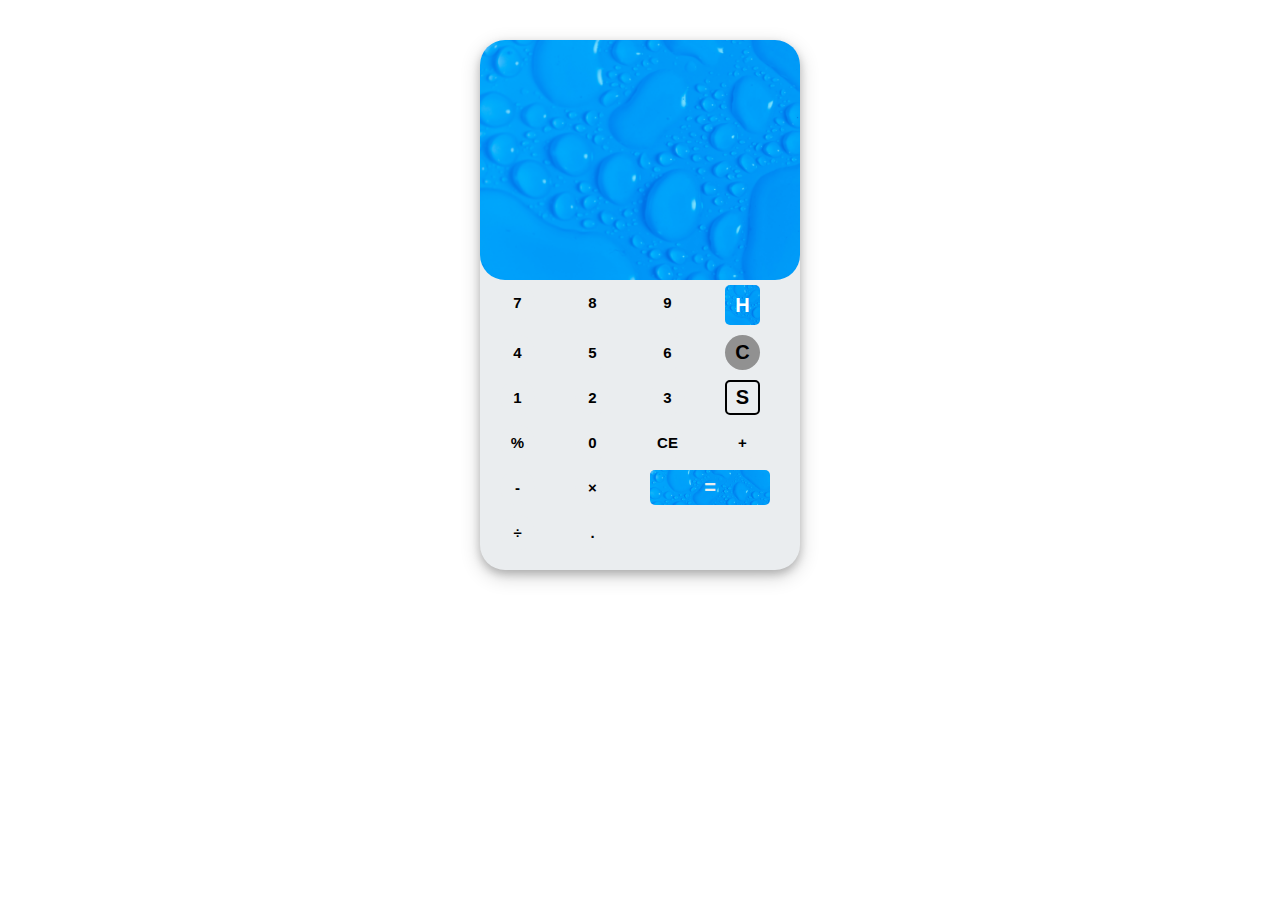
<file: index.html>
<!DOCTYPE html>
<html lang="en">

  <head>
    <meta charset="UTF-8">
    <meta http-equiv="X-UA-Compatible" content="IE=edge">
    <meta name="viewport" content="width=device-width, initial-scale=1.0">
    <title> Calculator </title>
    <link rel="stylesheet" href="./css/style.css">
  </head>

  <body>
    <div id="container">
      <div id="calculator">
        <div id="results">
          <div id="history">
            <p id="historyValue"> </p>
          </div>
          <div id="output">
            <p id="outputValue"> </p>
          </div>
        </div>
        <div id="keyboards">
          <button class="number" id="7"> 7 </button>
          <button class="number" id="8"> 8 </button>
          <button class="number" id="9"> 9 </button>
          <button class="displayHistory"> H </button>
          <button class="number" id="4"> 4 </button>
          <button class="number" id="5"> 5 </button>
          <button class="number" id="6"> 6 </button>
          <button class="operator" id="clear"> C </button>
          <button class="number" id="1"> 1 </button>
          <button class="number" id="2"> 2 </button>
          <button class="number" id="3"> 3 </button>
          <button class="empty" id="support"> S </button>
          <button class="operator" id="%"> % </button>
          <button class="number" id="0"> 0 </button>
          <button class="operator" id="spacing"> CE </button>
          <button class="addition number" id="+"> + </button>
          <button class="subtraction number" id="-"> - </button>
          <button class="multiplication number" id="*"> &times </button>
          <button class="equalTo empty" id="operator"> = </button>
          <button class="division number" id="/"> &#247 </button>
          <button class="dot empty" id="."> . </button>
        </div>
      </div>
    </div>
    <script src="./js/script_2.js"></script>
  </body>

</html>
</file>
<file: css/style.css>
@font-face{
	font-family: Roboto;
	src: url(/fonts/Roboto-Regular.ttf) format('truetype');
}

*{
  font-style: 'Roboto';
}

#container{
  width: 1000px;
  height: 550px;
  margin: 20px auto;
  display: flex;
}

.calculator.active{
  margin: 0 auto;
  flex-direction: column;
  text-align: center;
  align-content: center;
  justify-content: center;
}

#calculator{
  width: 320px;
  height: 530px;
  background-color: #eaedef ;
  margin: 0 auto;
  top: 20px;
  position: relative;
  border-radius: 25px;
  box-shadow: 0 4px 8px 0 rgba(0, 0, 0, .2), 0 6px 20px 0 rgba(0, 0, 0, .19);
}

#results{
  height: 220px;
  padding: 10px;
  border-radius: 25px;
  color: white;
  font-weight: bolder;
  overflow: auto;
}

#history{
  text-align: right;
  height: 20px;
  padding: 5px;
  font-size: 25px;
  font-weight: bolder;
  color: #e7dede;
}

#output{
  font-size: 30px;
  text-align: right;
}

#keyboards{
  height: 300px;
}

.operator, .number, .empty, .displayHistory, .addition, 
.subtraction, .division, .multiplication{
  width: 35px;
  height: 35px;
  margin: 5px 20px;
  float: left;
  border-radius: 50%;
  background-color: #eaedef ;
  text-align: center;
  font-weight: bold;
  font-size: 15px;
  border-width: 0;
}

.number:active, .operator:active{
  font-size: 19px;
}

button:nth-child(4){
  font-size: 20px;
  background-color: aqua;
  color: white;
  display: block;
  height: 40px;
  border-radius: 5px;
}

button:nth-child(8){
  font-size: 20px;
  background-color: #919191;
}

button:nth-child(12){
  font-size: 20px;
  background-color: #eaedef ;
  border-radius: 5px;
  border: 2px solid black;
  overflow: hidden;
}

button:nth-child(19){
  font-size: 20px;
  color: #eaedef;
  width: 120px;
  border-radius: 5px;
}

#results, button:nth-child(4), button:nth-child(19){
  background: url(../image/background_3.jpg);
  background-size: cover;
}
</file>
